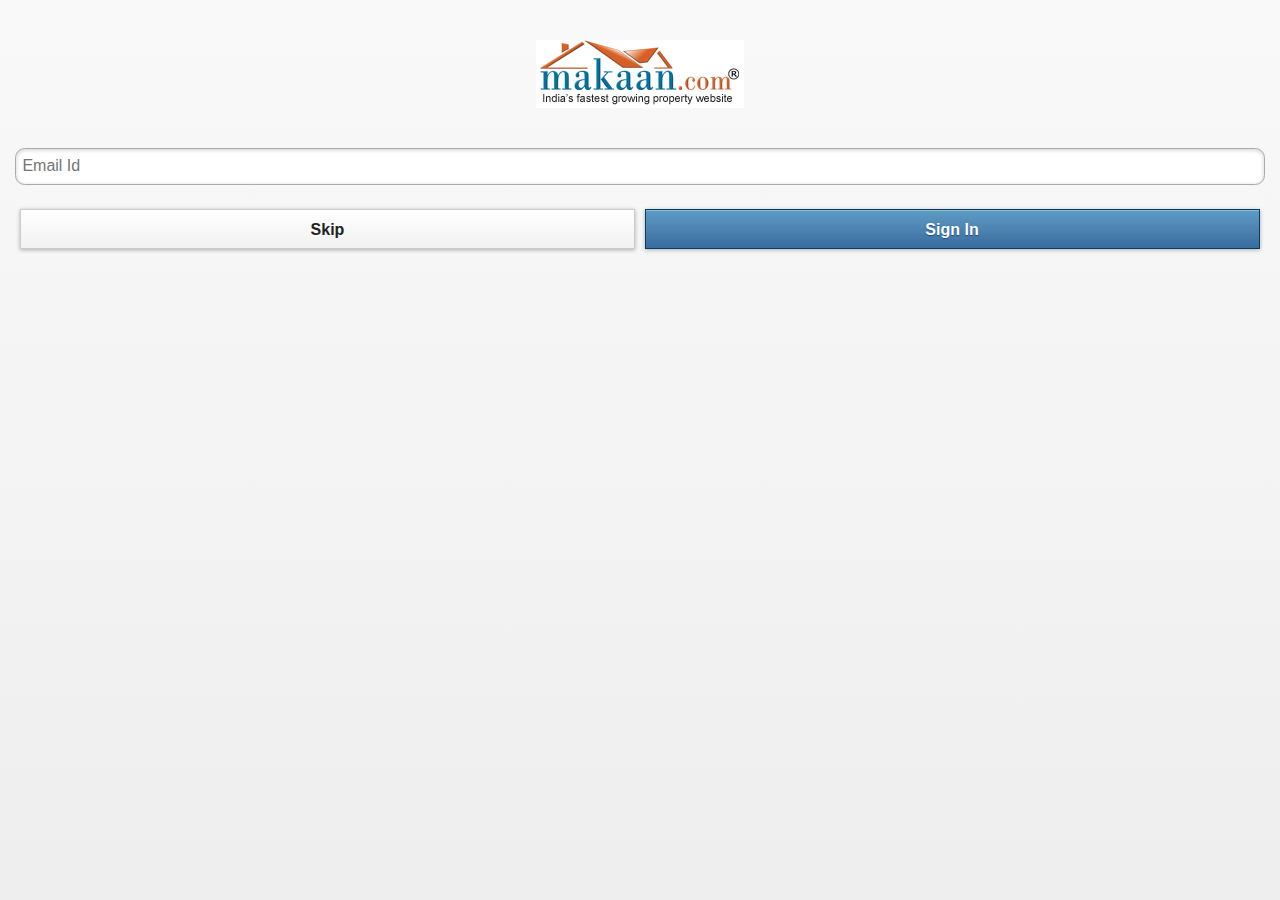
<file: index.html>
<!DOCTYPE html>
<html>

<head>
    <meta charset="utf-8">
    <meta name="viewport" content="width=device-width, initial-scale=1">
	<meta id="extViewportMeta" name="viewport" content="width=device-width, initial-scale=1.0, maximum-scale=1.0, minimum-scale=1.0, user-scalable=no">
	<meta name="apple-mobile-web-app-capable" content="yes">
	<meta name="apple-mobile-web-app-status-bar-style" content="black" />	
    <title>Makaan.com</title>
    <link rel="stylesheet" href="css/jquery.mobile-1.2.0.min.css"/>
    <script type="text/javascript" src="js/jquery-1.8.3.min.js"></script>
    <script type="text/javascript" src="js/jquery.mobile-1.2.0.min.js"></script>
    <script type="text/javascript" src="js/autocomplete.js"></script>
    <script type="text/javascript" src="js/search.js"></script>

	<script type="text/javascript" src="js/list.js"></script>
	<script type="text/javascript" src="js/global.js"></script>
	<link rel="stylesheet" href="css/swipe.css" />
	<script type="text/javascript" src='js/swipe.min.js'></script>
<link rel="stylesheet" href="css/main.css?v=31" />

<script>
//createCookie('isLoggedIn',false);
$(function(){
    $.mobile.changePage( '#login', { transition: 'slide'} );
});	
</script>
</head>

<body data-theme="d">

<style type="text/css">
    #logo {
        width: 208px;
        margin: auto;
        margin-bottom: 20px;
		margin-top:40px;
    }

    #cities .ui-corner-top, #cities .ui-corner-bottom {
        -moz-border-radius: 0px;
        -webkit-border-radius: 0px;
        border-radius: 0px;
        -moz-border-radius: 0px;
        -webkit-border-radius: 0px;
        border-radius: 0px;
    }

    #cities .ui-icon-arrow-r {
        display: none;;
    }

    #cities .ui-btn-up-c {
        background-image: none !important;
    }

    #index-search-filters .ui-select {
        width: 100% !important;;
    }

    #index-search-filters .ui-field-contain {
        margin: 1em 0em;
    }

    .slider .ui-btn-corner-all {
        -moz-border-radius: 1em !important;
        -webkit-border-radius: 1em !important;
        border-radius: 1em !important;
    }

    .slider .ui-slider {
        width: 100% !important;
    }

    .slider div.ui-slider {
        margin: 0;
    }

    .search-button .ui-btn.ui-submit{
        width: 100% !important;
    }

    #search-box .ui-btn{
        padding: 0px !important;
    }

    #search-box input.ui-input-text{
        width:97%;
        margin: auto;
    }

    #search-box{
        width: 96%;
        margin: auto;
    }

    .popover {
        position: absolute;
        top1: 0;
        left1: 0;
        z-index: 1010;
        display1: none;
        width: 236px;
        padding: 1px;
        text-align: left;
        white-space: normal;
        background-color: #ffffff;
        border: 1px solid #ccc;
        border: 1px solid rgba(0, 0, 0, 0.2);
        -webkit-border-radius: 6px;
        -moz-border-radius: 6px;
        border-radius: 6px;
        -webkit-box-shadow: 0 5px 10px rgba(0, 0, 0, 0.2);
        -moz-box-shadow: 0 5px 10px rgba(0, 0, 0, 0.2);
        box-shadow: 0 5px 10px rgba(0, 0, 0, 0.2);
        -webkit-background-clip: padding-box;
        -moz-background-clip: padding;
        background-clip: padding-box;
    }

    .popover.top {
        margin-top: -10px;
    }

    .popover.right {
        margin-left: 10px;
    }

    .popover.bottom {
        margin-top: 10px;
    }

    .popover.left {
        margin-left: -10px;
    }

    .popover-title {
        padding: 8px 14px;
        margin: 0;
        font-size: 14px;
        font-weight: normal;
        line-height: 18px;
        background-color: #f7f7f7;
        border-bottom: 1px solid #ebebeb;
        -webkit-border-radius: 5px 5px 0 0;
        -moz-border-radius: 5px 5px 0 0;
        border-radius: 5px 5px 0 0;
    }

    .popover-content {
        padding: 9px 14px;
    }

    .popover .arrow,
    .popover .arrow:after {
        position: absolute;
        display: block;
        width: 0;
        height: 0;
        border-color: transparent;
        border-style: solid;
    }

    .popover .arrow {
        border-width: 11px;
    }

    .popover .arrow:after {
        border-width: 10px;
        content: "";
    }

    .popover.top .arrow {
        bottom: -11px;
        left: 50%;
        margin-left: -11px;
        border-top-color: #999;
        border-top-color: rgba(0, 0, 0, 0.25);
        border-bottom-width: 0;
    }

    .popover.top .arrow:after {
        bottom: 1px;
        margin-left: -10px;
        border-top-color: #ffffff;
        border-bottom-width: 0;
    }

    .popover.right .arrow {
        top: 50%;
        left: -11px;
        margin-top: -11px;
        border-right-color: #999;
        border-right-color: rgba(0, 0, 0, 0.25);
        border-left-width: 0;
    }

    .popover.right .arrow:after {
        bottom: -10px;
        left: 1px;
        border-right-color: #ffffff;
        border-left-width: 0;
    }

    .popover.bottom .arrow {
        top: -11px;
        left: 50%;
        margin-left: -11px;
        border-bottom-color: #999;
        border-bottom-color: rgba(0, 0, 0, 0.25);
        border-top-width: 0;
    }

    .popover.bottom .arrow:after {
        top: 1px;
        margin-left: -10px;
        border-bottom-color: #ffffff;
        border-top-width: 0;
    }

    .popover.left .arrow {
        top: 50%;
        right: -11px;
        margin-top: -11px;
        border-left-color: #999;
        border-left-color: rgba(0, 0, 0, 0.25);
        border-right-width: 0;
    }

    .popover.left .arrow:after {
        right: 1px;
        bottom: -10px;
        border-left-color: #ffffff;
        border-right-width: 0;
    }

</style>

<div id="menu">
    <h2>Refine Search</h2>

    <h3>Localities</h3>
    <ul class="localities">
        <li><a href="#All" class="contentLink">All </a></li>
        <li><a href="#Gachibowli" class="contentLink">Gachibowli </a></li>
        <li><a href="#home" class="contentLink">Beeramguda </a></li>
        <li><a href="#home" class="contentLink">Manikonda </a></li>
        <li><a href="#home" class="contentLink">Miyapur </a></li>
    </ul>
	
    <h3> Age of Construction</h3>

    <h3>Posted By </h3>

    <h3> Amenities </h3>
</div>

<div id="rightmenu">
    <h2>Filter</h2>
    <ul>
        <li><a href="#home" class="contentLink">Photos First </a></li>
        <li><a href="#home" class="contentLink">Freshness: Newest to Oldest </a></li>
        <li><a href="#home" class="contentLink">Value: High to Low </a></li>
        <li><a href="#home" class="contentLink">Value: Low to High </a></li>
    </ul>
</div>
<!-- Home -->
<!--

-->
<div data-role="page" id="search">
    <div id="logo">
        <img src="images/makaan-logo.jpg"/>
    </div>
    <div id="search-box">
        <input type="search" name="search" id="city" placeholder="Enter a City. eg Hyderabad" data-native-menu="false"/>
        <div class="popover bottom help-search">
            <div class="arrow"></div>
            <h3 class="popover-title">Helping hand..</h3>
            <div class="popover-content">
                <p>Tap on the text box above to start searching, 10 properties are posted every minute in your area!</p>
            </div>
        </div>
    </div>
    <ul id="cities" data-role="listview" data-inset="true"></ul>

    <div id="index-search-filters" style="display:none" data-role="content">
        <div data-role="fieldcontain">
            <select name="propertyType" id="property-type-select" data-native-menu="false">
                <option value="1">Residential Property</option>
                <option value="2">Apartment</option>
                <option value="3">Independent house</option>
                <option value="4">Plot/Land</option>
                <option value="5">Overnight</option>
            </select>
        </div>
        <div data-role="fieldcontain">
            <select name="bedrooms" id="bedroom-type-select" data-native-menu="false">
                <option>Bedrooms</option>
                <option value="1">1 BHK</option>
                <option value="2">2 BHK</option>
                <option value="3">3 BHK</option>
                <option value="4">4 BHK</option>
            </select>
        </div>

        <div data-role="fieldcontain" class="budget">
            <label>Budget: <span class="budget-min">5</span><span> Lakhs - </span><span class="budget-max">30 </span>
                Lakhs</label>
        </div>
        <div data-role="fieldcontain" class="slider slider-min">
            <input type="range" name="min-val" value="5" min="0" step="2" max="100"
                   data-highlight="true" style="display: none"/>
        </div>
        <div data-role="fieldcontain" class="slider slider-max">
            <input type="range" name="max-val" value="30" min="0" max="150" step="2"
                   data-highlight="true" style="display: none"/>
        </div>
        <div data-role="fieldcontain" class="search-button">
            <input id="searchSubmit" value="Search" type="submit" data-inline="true">
        </div>
    </div>


</div>


<div data-role="page" class="pages" id="list">
	<div data-role="header" data-theme="c">
	<a href="#"class="showMenu" data-role="button" data-icon="search" data-iconpos="notext" data-theme="c" data-inline="true">Refine Search</a>
	
		<div data-role="fieldcontain">
		
	         <input type="search" placeholder="Search" name="search-3" id="search-3" value="" data-theme="c" />
			
			</div>
			
			<a href="#" class="showMenuFilter" data-role="button" data-icon="grid" data-iconpos="notext" data-theme="c" data-inline="true">Filter</a>
	
	</div><!-- /header -->
	
	
	<div data-role="content">
		<div class="content-primary">
        <div class="popover right help-leftmenu">
            <div class="arrow"></div>
            <h3 class="popover-title">Helping hand..</h3>
            <div class="popover-content">
                <p>Select mutiple criteria and then swipe right to refresh the list</p>
            </div>
        </div>
		
		<ul id="listData" data-role="listview" class="ui-listview" >
			<!--<li><a href="javascript:void(0);"><img src="css/images/thumb2.jpg" /><h3 class="title">Broken Bells</h3><p>Broken Bells</p></a></li>
			<li><a href="javascript:void(0);"><img src="css/images/thumb2.jpg" /><h3 class="title">Broken Bells</h3><p>Broken Bells</p></a></li>
			<li><a href="javascript:void(0);"><img src="css/images/thumb2.jpg" /><h3 class="title">Broken Bells</h3><p>Broken Bells</p></a></li>
			 <li><a href="detail.html">
			<div class="photo">
			 <div class="img-thumb">
				<img src="css/images/thumb1.jpg" />
			 </div>
			 </div>
				<h3 class="title">Independent House/Villa for Sale in Manikonda, Hyderabad Alkapuri Town Ship</h3>
				<p> Rs. 85,00,000 ( Negotiable )</p>
				<div class="amenites"><div><div title="Power Backup" alt="Power Backup" style="background: transparent url(http://img.makaan.com/images/searchresult/amenities12.png); float:left;background-position: 0px 0px; width:16px; height:18px;margin-top:2px;"></div><div title="Rain Water Harvesting" alt="Rain Water Harvesting" style="background: transparent url(http://img.makaan.com/images/searchresult/amenities12.png); float:left;background-position: 0px -182px; width:17px; height:15px;margin-left:12px;margin-top:5px;"></div><div title="Club" alt="Club" style="background: transparent url(http://img.makaan.com/images/searchresult/amenities12.png); float:left;background-position: 0px -19px;width:18px; height:18px;margin-left:12px;margin-top:5px;*margin-top:3px;"></div><div title="Swimming Pool" alt="Swimming Pool" style="background: transparent url(http://img.makaan.com/images/searchresult/amenities12.png); float:left;background-position: 0px -37px;width:18px; height:16px;margin-left:12px;margin-top:5px;"></div><div title="Security" alt="Security" style="background: transparent url(http://img.makaan.com/images/searchresult/amenities12.png); float:left;background-position: 0px -91px; width:18px; height:20px;margin-left:12px;margin-top:4px;*margin-top:1px;"></div><div title="Reserved Parking" alt="Reserved Parking" style="background: transparent url(http://img.makaan.com/images/searchresult/amenities12.png); float:left;background-position: 0px -73px;width:16px; height:16px;margin-left:12px;margin-top:5px;"></div><div title="Servant Quarters" alt="Servant Quarters" style="background: transparent url(http://img.makaan.com/images/searchresult/amenities12.png); float:left;background-position: 0px -163px; width:16px; height:19px;margin-left:12px;margin-top:4px;*margin-top:2px;"></div><div title="Park" alt="Park" style="background: transparent url(http://img.makaan.com/images/searchresult/amenities12.png); float:left;background-position: 0px -145px;width:16px; height:19px;margin-left:12px;margin-top:3px;*margin-top:2px;"></div></div></div>
			

			<span class="price"> &#x20B9; 8000000</span>
			</a>
				
			</li>
			<li><a href="detail.html">
			<div class="photo">
			 <div class="img-thumb">
				<img src="css/images/thumb2.jpg" />
				</div>
				</div>
				<h3 class="title">Broken Bells</h3>
				<p>Broken Bells</p>
					<span class="price"> &#x20B9; 10000000</span>
			</a></li> -->
		</ul>
		</div><!--/content-primary -->	
	</div><!-- /content -->
</div><!-- /page -->


<div data-role="page" class="pages" id="detail">

<div id='gallery'>


  <div id='slider' class="page1" style="position:relative;">
    <ul style="margin:0px;padding:0px;">

      <li style='display:block'>
          <div style="width:100%;height:200px;">
              <img id='pageImage1' src="pics/1.jpg" style="max-width:100%;height:100%;display:block;margin-left:auto;margin-right:auto;" />
          </div>
      </li>
      <li style='display:none'>
		<div style="width:100%;height:200px;">
			<img id='pageImage2' src="pics/2.jpg" style="max-width:100%;height:100%;display:block;margin-left:auto;margin-right:auto;" />
		</div>
	  </li>
      <li style='display:none'>
		<div style="width:100%;height:200px;text-align:center;"> 
			<img id='pageImage3' src="pics/3.jpg" style="max-width:100%;height:100%;display:block;margin-left:auto;margin-right:auto;" />
		</div>
	  </li>
    </ul>
	  <!--<span class="marker"><img class="triggerMap" src="property_images/marker.png" /></span>-->
      <span id='position' style="top:188px;"><em class='on'>&bull;</em><em>&bull;</em><em>&bull;</em></span>
  </div>
   <div id="mapContainer" class="page2" style="width:100%;height:250px;">
	  <iframe src="" style="width:100%;height:100%;border:none !important;"></iframe>	
	  <!--<span class="marker"><img class="triggerMap" src="property_images/marker.png" /></span>-->
  </div>
</div>


<p class='about' id='pageMain' ></p>

<ul id='tabSelector' class='base-tabs'>
  <li class='on'>Details</li>
  <li>Description</li>
  <li>Contact</li>
  <li>Map</li>
</ul>

<div id='tabs'>
  <ul style="padding:0px">
    <li style='display:block'>
         <div id='pageMore'>
             
         </div>
    </li>
    <li style='display:none'>
        <div id='pageDesc'></div>

    </li>

    <li style='display:none'>
        <div id="pageContact">
            
			
        </div>

    </li>
    
	<li style='display:none'>
        <div id="pageMap">
            
			<!--<iframe src="" style="width:100%;height:100%;border:none !important;"></iframe>-->
        </div>

    </li>

  </ul>
</div>

<script>

// slider
var slider = new Swipe($('#slider').get(0), {
      callback: function(e, pos) {
        
        var i = bullets.length;
        while (i--) {
          bullets[i].className = ' ';
        }
        bullets[pos].className = 'on';

      }
    });
    bullets = document.getElementById('position').getElementsByTagName('em'),

	
	$('#slider').bind('swipeleft swiperight',function(event){
				
				event.preventDefault();
			});
	
	
// tabs
    tabs = new Swipe(document.getElementById('tabs'), {
      callback: function(event,index,elem) {
        setTab(selectors[index]);
      }
    }),
     selectors = document.getElementById('tabSelector').children;

for (var i = 0; i < selectors.length; i++) {
  var elem = selectors[i];
  elem.setAttribute('data-tab', i);
  elem.onclick = function(e) {
    e.preventDefault();
    setTab(this);
    tabs.slide(parseInt(this.getAttribute('data-tab'),10),300);
  }
}

function setTab(elem) {
  for (var i = 0; i < selectors.length; i++) {
    selectors[i].className = selectors[i].className.replace('on',' ');
  }
  elem.className += ' on';
}

// url bar hiding
(function() {
    
  var win = window,
      doc = win.document;

  // If there's a hash, or addEventListener is undefined, stop here
  if ( !location.hash || !win.addEventListener ) {
    //scroll to 1
    window.scrollTo( 0, 1 );
    var scrollTop = 1,

    //reset to 0 on bodyready, if needed
    bodycheck = setInterval(function(){
      if( doc.body ){
        clearInterval( bodycheck );
        scrollTop = "scrollTop" in doc.body ? doc.body.scrollTop : 1;
        win.scrollTo( 0, scrollTop === 1 ? 0 : 1 );
      } 
    }, 15 );

    if (win.addEventListener) {
      win.addEventListener("load", function(){
        setTimeout(function(){
          //reset to hide addr bar at onload
          win.scrollTo( 0, scrollTop === 1 ? 0 : 1 );
        }, 0);
      }, false );
    }
  }
  
  

})();

		
$('.triggerMap').unbind('click').bind('click',function() {
		
			var page1 = $('#slider');
			var page2 = $('#mapContainer');
			var toHide = page1.is(':visible') ? page1 : page2;
			var toShow = page2.is(':visible') ? page1 : page2;
			
			toHide.removeClass('flip in').addClass('flip out').hide();
			toShow.removeClass('flip out').addClass('flip in').show();
		});	

//var isLoggedIn = getCookie('isLoggedIn');
//console.log(isLoggedIn);
		
		


</script>
</div>

<div data-role="page" id="login" data-theme="c">
		<div id="logo">
        <img src="images/makaan-logo.jpg"/>
    </div>
            <div data-role="content">
                <form action="">
				

                    <div data-role="fieldcontain" class="ui-hide-label">
                            <input name="" id="emailId" placeholder="Email Id" value="" required="required" type="email">
                    </div>
					<fieldset class="ui-grid-a">
						<div class="ui-block-a"><input data-theme="c" value="Skip" type="button" id="ignoreLogin" onclick="$.mobile.changePage( '#search', { transition: 'slide'} );"></div>
						<div class="ui-block-b"><input data-theme="b" value="Sign In" type="button" onclick="if(/^[+a-zA-Z0-9._-]+@[a-zA-Z0-9.-]+\.[a-zA-Z]{2,4}$/.test($('#emailId').val())){  $.mobile.changePage( '#search', { transition: 'slide'} ); globals.logged=true; return false;  }   else { $('#popupWrongEmail').popup('open'); }"></div>
					</fieldset>
                </form>
				
				
            </div>
            
        </div>


	<div data-role="popup" id="popupWrongEmail">
		<p>Invalid Email.<p>
	</div>	
	
	<div data-role="popup" id="popupNoProp">
		<p>No properties found.<p>
	</div>
	<!--<div data-role="popup" id="popupWrongEmail" data-overlay-theme="a" data-theme="c" style="max-width:400px;" class="ui-corner-all">
			<div data-role="header" data-theme="a" class="ui-corner-top">
				<h1>Alert</h1>
			</div>
			<div data-role="content" data-theme="d" class="ui-corner-bottom ui-content">
				<h3 class="ui-title"></h3>
				<p>Invalid Email.</p>
				<a href="#" data-role="button" data-inline="true" data-rel="back" data-theme="c">Ok</a>    
				
			</div>
		</div>-->	
		
	<script type='text/javascript'>
	$(function(){
		$('#popupWrongEmail').popup();
		$('#popupNoProp').popup();
	});
	</script>	

</body>

</html>
</file>
<file: css/swipe.css>
#gallery {
  background:#23282C;
}
  #slider {
    z-index:1000;
  }
  #mapContainer {
    z-index:1000;
  }
  #slider li div {
    /*margin: 0 13px;
    
    
    -webkit-box-shadow: 0px 1px 2px #0D0F11;
    -moz-box-shadow: 0px 1px 2px #0D0F11;
    box-shadow: 0px 1px 2px #0D0F11;
    color: #DDE1E4;
    font-size: 12px;
    text-align: center;
    text-shadow: 0 1px 0 #fff;
    color: #A4AEB7;*/
  }
  #gallery nav {
    border-top:1px #3A4146 solid;
    background-image: -webkit-gradient(linear, left top, left bottom, from(#292F34), to(#23282C));
    background-image: -webkit-linear-gradient(top, #292F34, #23282C);
    background-image:    -moz-linear-gradient(top, #292F34, #23282C);
    background-image:     -ms-linear-gradient(top, #292F34, #23282C);
    background-image:      -o-linear-gradient(top, #292F34, #23282C);
    background-image:         linear-gradient(top, #292F34, #23282C);
    filter: progid:DXImageTransform.Microsoft.gradient(startColorStr='#292F34', EndColorStr='#23282C'); 
    height:35px;
    position:relative;
  }
    #position {
      text-align:center;
      font-size:27px;
      line-height:1.3;
      color:#697279;
      display:block;
      position:absolute;
      top:35%;
      left:50%;
      margin-left:-75px;
      width:150px;
    }
	.marker{
		text-align:center;
      font-size:27px;
      line-height:1.3;
      color:#697279;
      display:block;
      position:absolute;
      top:3%;
      left:95%;
      margin-left:-75px;
      width:150px;
	  cursor:pointer;
	  z-index:1001;
	}
      #position em {
        display:inline-block;
        padding:0 3px;
        font-style:normal;
        text-shadow: 0 -1px 0 rgba(0,0,0,.35);
        font-family:sans-serif;
      }
      #position em.on {
        color:#fff;
      }
    #prev {
      border-right:1px #232628 solid;
      display:inline-block;
      text-decoration:none;
    }
      #prev em {
        display:block;
        border-right:1px #30373C solid;
        padding:10px 13px 8px;
        font-style:normal;
        font-weight:bold;
        font-size:11px;
        text-transform:uppercase;
        color:#697279;
        letter-spacing:1px;
        text-shadow: 0 -1px 0 rgba(0,0,0,.35);
      }
    #next {
      border-left:1px #232628 solid;
      display:inline-block;
      text-decoration:none;
      position:absolute;
      right:0;
      top:0;
    }
      #next em {
        display:block;
        border-left:1px #30373C solid;
        padding:10px 13px 8px;
        font-style:normal;
        font-weight:bold;
        font-size:11px;
        text-transform:uppercase;
        color:#697279;
        letter-spacing:1px;
        text-shadow: 0 -1px 0 rgba(0,0,0,.35);
      }


.base-tabs {
  background:#F5F6F7;
  background-image: -webkit-gradient(linear, left top, left bottom, from(#F7F9FA), to(#F3F4F5));
  background-image: -webkit-linear-gradient(top, #F7F9FA, #F3F4F5);
  background-image:    -moz-linear-gradient(top, #F7F9FA, #F3F4F5);
  background-image:     -ms-linear-gradient(top, #F7F9FA, #F3F4F5);
  background-image:      -o-linear-gradient(top, #F7F9FA, #F3F4F5);
  background-image:         linear-gradient(top, #F7F9FA, #F3F4F5);
  filter: progid:DXImageTransform.Microsoft.gradient(startColorStr='#F7F9FA', EndColorStr='#F3F4F5');
  border-top:1px #DADDE0 solid;
  border-bottom:1px #DADDE0 solid;
  padding:5px 4px 0;
  /*height:32px*/
}
  .base-tabs li {
    position:relative;
    top:1px;
    font-size:13px;
    color:#878E92;
    padding:6px 12px 5px;
    margin:0 0 0 2px;
    font-weight:bold;
    display:inline-block;
    background:#F5F6F7;
    background-image: -webkit-gradient(linear, left top, left bottom, from(#F7F9FA), to(#F5F6F7));
    background-image: -webkit-linear-gradient(top, #F7F9FA, #F5F6F7);
    background-image:    -moz-linear-gradient(top, #F7F9FA, #F5F6F7);
    background-image:     -ms-linear-gradient(top, #F7F9FA, #F5F6F7);
    background-image:      -o-linear-gradient(top, #F7F9FA, #F5F6F7);
    background-image:         linear-gradient(top, #F7F9FA, #F5F6F7);
    filter: progid:DXImageTransform.Microsoft.gradient(startColorStr='#F7F9FA', EndColorStr='#F5F6F7');
    -webkit-border-top-left-radius: 3px;
    -webkit-border-top-right-radius: 3px;
    -moz-border-radius-topleft: 3px;
    -moz-border-radius-topright: 3px;
    border-top-left-radius: 3px;
    border-top-right-radius: 3px;
    border:1px #DADDE0 solid;
    border-bottom:0;
    -webkit-box-shadow: inset 0 1px 0 #FAFBFC;
    -moz-box-shadow: inset 0 1px 0 #FAFBFC;
    box-shadow: inset 0 1px 0 #FAFBFC;
    border-bottom:1px #DADDE0 solid;
  }
    .base-tabs li.on {
      background:#fff;
      padding:6px 12px;
      color:#505659;
      border-bottom:0;
    }




#tabSelector {
  border-top:0;
}
#tabs li div {
  padding:13px 12px;
}
h2 {
  color:#018CB6;
  font-size:16px;
  margin-bottom:5px;
}
pre {
  background: #23282C;
  border-radius: 3px;
  padding: 10px 12px;
  color: #F5F6F7;
  font-size:12px;
  font-weight:bold;
  -webkit-font-smoothing: antialiased;
}
code em {
  font-style:normal;
  color:#697279;
}
.config-list {
  margin:0 20px;
  list-style-type:disc;
}
.config-list small {
  color:#999;
  font-size:11px;
  display:block;
}

p.copy {
  background:#F7F9FA;
  line-height:1.45;
  padding:12px 12px 13px;
  margin:0;
  text-shadow:0 1px 0 #fff;
  border-top:1px #DADDE0 solid
}

/* not important */
.page1,.page2 {
   padding: 10px;    
}
/* end */



.page1 {
    /*width: 300px;
    height: 300px;
    background: red;
    position: relative;*/
}

.page2 {
    /*width: 300px;
    height: 300px;
    background: blue;
    position: relative;*/
    display: none;
}
</file>
<file: css/main.css>
body{
-webkit-text-size-adjust:none;

}
.contentWrap{
width:310px;
margin: 0 auto;
padding:15px 5px 0 5px;
}

#rightmenu h2, #menu h2 {
    background-color: #5A5959;
    border-bottom: 1px solid #3D3D3D;
    border-top: 1px solid #6B6B6B;
    color: #FFFFFF;
    font-family: arial;
    font-size: 14px;
    margin: 0;
    padding: 10px 0 4px 10px;
	height:25px;
    text-shadow: 0 -1px 1px #333333;
}
#rightmenu{
  width: 165px;
  height: 100%;
  display: none;
  float: right;
  overflow: auto;
    position: fixed;
	right:0;
  background: #5a5959 url(images/menuBg.gif) top left repeat-y !important;
}
#menu {
  width: 165px;
  height: 100%;
  display: none;
  float: left;
   height: 100%;
    overflow: auto;
    position: fixed;
  background: #5a5959 url(images/menuBg.gif) top left repeat-y !important;
}
.help-leftmenu{display:none}
#rightmenu h3 , #menu h3{
	font-family:arial;
	font-size:12px;
	color:#BABABA;
	margin:0;
	background-color:#5a5959;
	padding:4px 0 4px 10px;
	background: -webkit-gradient(linear, left top, left bottom, color-stop(5%,rgba(90,89,89,1)), color-stop(85%,rgba(66,65,65,1)));
	border-top:solid #6b6b6b 1px;
	border-bottom:solid #3d3d3d 1px;
	text-shadow: 0px -1px 1px #333;
}
#rightmenu ul , #menu ul {
  margin: 0;
  padding: 0;
  width: inherit;
}
#rightmenu ul li ,#menu ul li {
  list-style-type: none;
  margin: 0px 0;
}

ul.submenu-refine { display:none}
 #rightmenu ul li a:link, #rightmenu ul li a:visited,#menu ul li a:link, #menu ul li a:visited {
  border-bottom: solid #333 1px;
  box-shadow: 0 1px 0 #727272;
  color: #fff;
  font-size: 14px;
  font-family: arial;
  text-decoration: none;
  width: 165px;
  display: block;
  padding: 10px 0px 10px 10px;
  text-shadow: 0px 1px 1px #000000;
}

#menu ul li.active ul.submenu-refine { display:block}
#menu ul li a:hover, #menu ul li a:active {
  background-color: #716f6f;
}
li.active {
  background-color: #383737;
  background: -webkit-gradient(linear, left top, left bottom, color-stop(0%, #1e1d1d), color-stop(21%, #383737));
}
.ui-body-c{
	background-color:#fff;
	line-height:18px;
}
#login .ui-content{padding-top:0px}
li.active{
	color:#fff;
	background: -webkit-gradient(linear, left top, left bottom, color-stop(0%,rgba(30,29,29,1)), color-stop(21%,rgba(56,55,55,1)));
	text-shadow: 0px 1px 1px #000;
}

.ui-btn-corner-all {
	-webkit-border-radius: 0 !important;
	border-radius: 0 !important;
}

#list .ui-field-contain, #list  .ui-mobile fieldset.ui-field-contain{
border-width: 0;
    margin: 0.2em 3em;
    padding: 0;
}

.photo{
	border: 1px solid #ADADAD;
    float: left;
    height: 5.0em;
    margin-left: -9px;
    margin-right: 10px;
    padding: 2px;
    width: 5.0em;
}
.img-thumb {
	height: 5.0em;
	width:5.0em;
	overflow: hidden;
}
.img-thumb img{
	height:5.0em;
}
.ui-icon-arrow-r {display:none}
.title{ color:#1D95CB}
.price{ 
 color: #F67B13;
    display: block;
    float: right;
    font-size: 126%;
    font-weight: bold;
    margin-top: 0;
	margin-right: -20px;
}
.amenites{float:left}
.ui-btn-up-c{
background: -moz-linear-gradient(center top , #FCFCFC, #EDEDED) repeat scroll 0 0 transparent;
}
.ui-header {
background : #DDDDDD;
}
.ui-header .ui-input-search {
 border-top:0px;
 border-left:0px;
 border-right:0px;
 border-bottom: 1px solid #0171A2;
  background: #DDDDDD;
box-shadow : none;  
padding-left:0px;
padding-right:0px;
width:100%;
}

.ui-header .ui-icon-searchfield:after{
 display:none;
}

.ui-header .ui-btn{
	border: 0 ;
	background:none;
	padding: 5px 5px 2px;
}

.ui-header .showMenu{
border-right: 1px solid #ADADAD;
}

.ui-header .showMenuFilter {
border-left: 1px solid #ADADAD;
}
</file>
